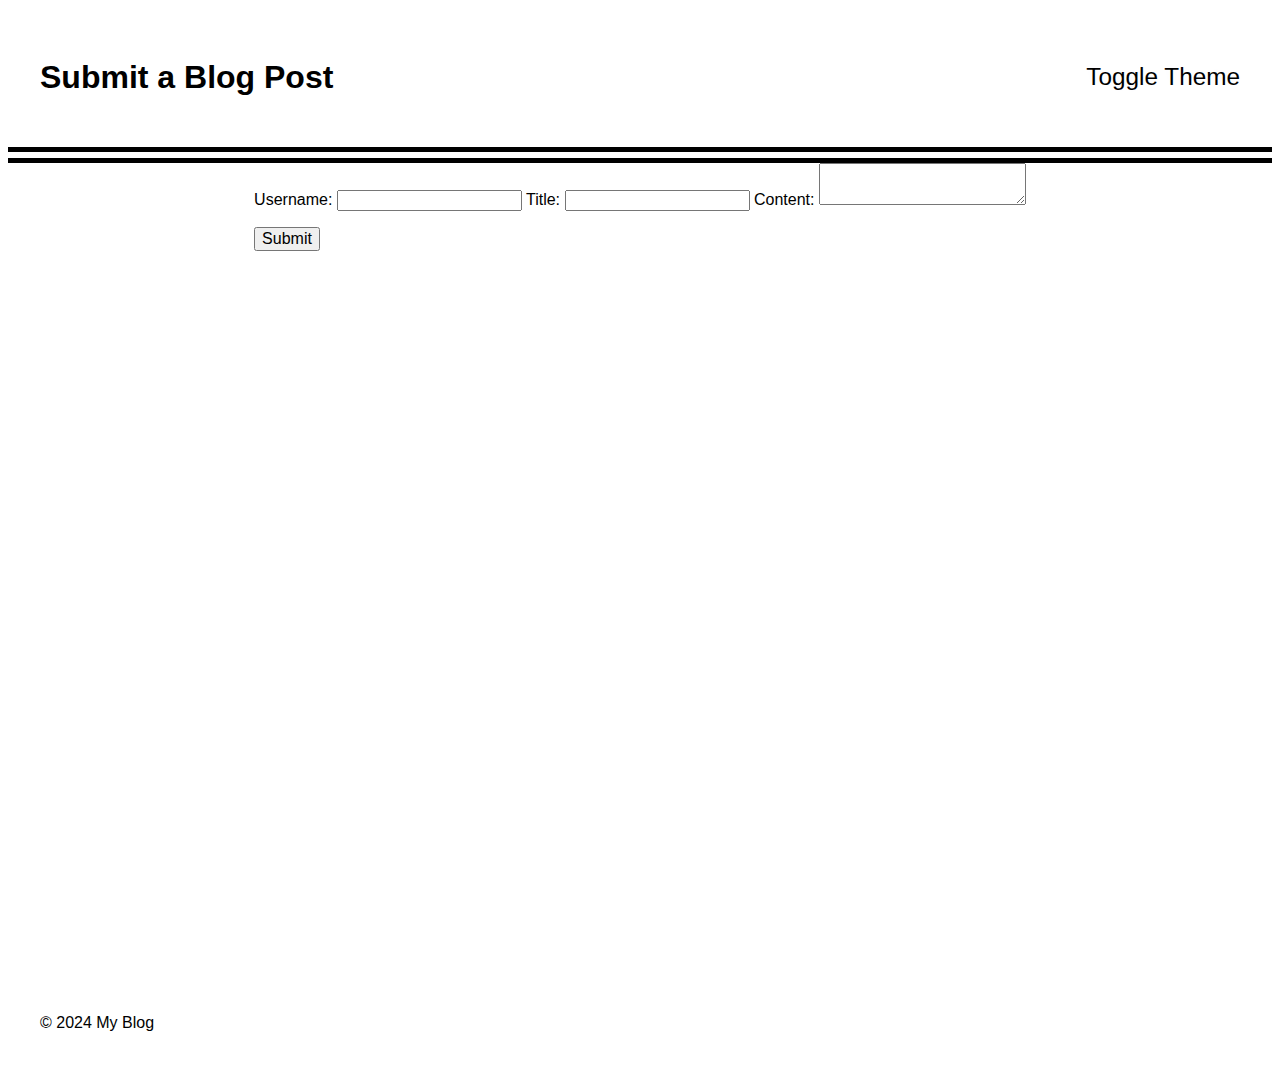
<file: index.html>
<!DOCTYPE html>
<html lang="en">
<head>
    <meta charset="UTF-8">
    <meta name="viewport" content="width=device-width, initial-scale=1.0">
    <title>Submit a Blog Post</title>
    <link rel="stylesheet" href="./assets/css/styles.css">
</head>
<body>
    <header>
        <h1>Submit a Blog Post</h1>
        <button id="toggle">Toggle Theme</button>
    </header>

    <main>
        <form id="blogForm"> <!-- Ensure this ID matches -->
            <label for="username">Username:</label>
            <input type="text" id="username" name="username" required>

            <label for="title">Title:</label>
            <input type="text" id="title" name="title" required>

            <label for="content">Content:</label>
            <textarea id="content" name="content" required></textarea>

            <p id="error" style="color: red;"></p>

            <button type="submit">Submit</button>
        </form>
    </main>

    <footer>
        <p>&copy; 2024 My Blog</p>
    </footer>

    <script src="./assets/js/logic.js" defer></script>
    <script src="./assets/js/form.js" defer></script>
</body>
</html>
</file>
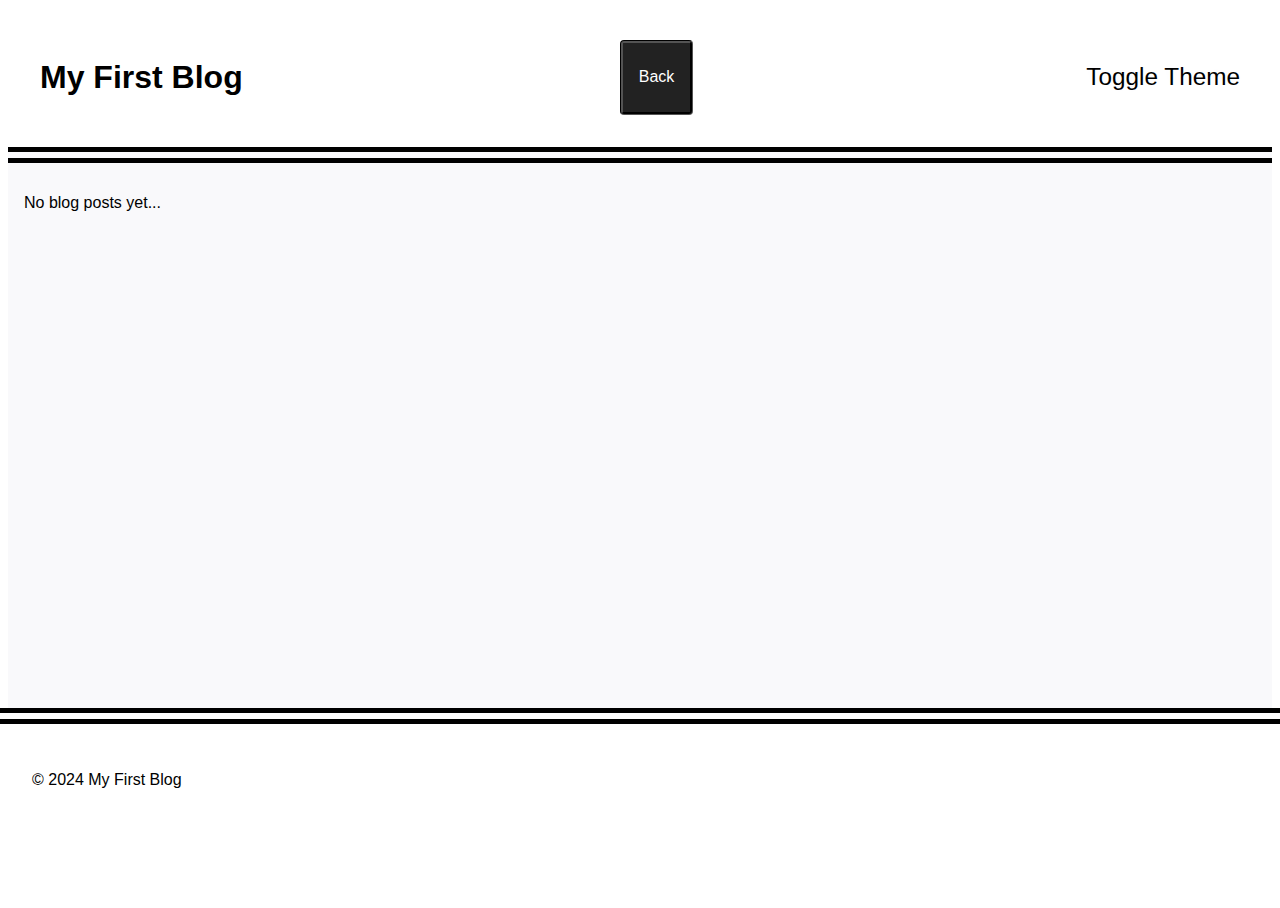
<file: blog.html>
<!DOCTYPE html>
<html lang="en">

<head>
    <meta charset="UTF-8" />
    <meta name="viewport" content="width=device-width, initial-scale=1.0" />
    <meta http-equiv="X-UA-Compatible" content="ie=edge" />
    <title>My First Blog</title>

    <link rel="stylesheet" href="./assets/css/styles.css" />
    <link rel="stylesheet" href="./assets/css/blog.css" />

    <script src="./assets/js/logic.js" defer></script>
    <!-- <script src="./assets/js/form.js" defer></script> -->
</head>

<body>
    <div class="container light" id="container">

        <header>
            <h1>My First Blog</h1>
            <button id="back">Back</button>
            <button id="toggle">Toggle Theme</button>
        </header>

        <main id="blogListContainer">
            <h2>Blog Posts</h2>
        </main>

        <footer>
            <p>&copy; 2024 My First Blog</p>
        </footer>
    </div>

    <script>
        const toggle = document.getElementById("toggle");
        const container = document.getElementById("container");
        let mode = localStorage.getItem("mode") || "light";
        container.className = mode;

        toggle.addEventListener("click", () => {
            mode = mode === "light" ? "dark" : "light";
            container.className = mode;
            localStorage.setItem("mode", mode);
        });

        const blogListContainer = document.getElementById("blogListContainer");

        function renderBlogPosts() {
            const posts = JSON.parse(localStorage.getItem("blogPosts")) || [];
            blogListContainer.innerHTML = "";

            if (posts.length === 0) {
                const noPostsMessage = document.createElement("p");
                noPostsMessage.textContent = "No blog posts yet...";
                blogListContainer.appendChild(noPostsMessage);
            } else {
                posts.forEach(post => {
                    const postElement = document.createElement("div");
                    postElement.classList.add("blog-post");
                    postElement.innerHTML = `
                        <h2>${post.title}</h2>
                        <p>${post.content}</p>
                        <p><em>Posted by: ${post.username}</em></p>
                    `;
                    blogListContainer.appendChild(postElement);
                });
            }
        }


        function initializeLocalStorage() {
            // Check if "blogPosts" exists in localStorage
            if (!localStorage.getItem("blogPosts")) {
                // If not, initialize it with an empty array
                localStorage.setItem("blogPosts", JSON.stringify([]));
            }
        }

        // Call initializeLocalStorage to ensure "blogPosts" is set up on page load
        initializeLocalStorage();

        document.getElementById("back").addEventListener("click", () => {
            window.location.href = "index.html";
        });

        renderBlogPosts();
    </script>
</body>

</html>
</file>
<file: assets/css/styles.css>
:root {
  --circle-color: #ffb100; /* Set your preferred color for light mode */
}

body.dark {
  --circle-color: #ff4500; /* Set the dark mode circle color */
}

html {
height: 100%;
}

body {
min-height: 100%;
line-height: 1;
font-family: sans-serif;
}

​h1,
h2,
h3,
h4,
h5,
h6 {
font-size: 100%;
}

​input,
select,
option,
optgroup,
textarea,
button,
pre,
code {
font-size: 100%;
font-family: inherit;
}

​ol,
ul {
list-style: none;
}


:root {
--light: #fff;
--light-accent: #f9f9fb;
--dark: #000;
--dark-accent: #222;
--dark-accent-action: #111;
--action: #563d7c;
--action-accent: #8570a5;
--disabled: #aaa;
--error: #ff0022;
--circle-color: #ffb100;
}

* {
transition: background-color ease-in .5s;
}


header {
display: flex;
flex-flow: row wrap;
justify-content: space-between;
}

header,
footer {
padding: 2rem;
}

main {
height: calc(100vh - 6rem);
display: flex;
justify-content: center;
align-items: stretch;
border-top: double 1rem;
}


.dark header,
.dark footer {
background-color: var(--dark);
color: var(--light);
}


.dark main {
background-color: var(--dark-accent);
color: var(--light);
border-top: solid .5rem var(--disabled);
}

.light header,
.light footer {
background-color: var(--light);
color: var(--dark);
}

.light main {
background-color: var(--light-accent);
color: var(--dark);
}


.circle {
  background-color: var(--circle-color);
  width: 50px;
  height: 50px;
  border-radius: 50%;
  margin: 1rem auto;
}

#toggle {
font-size: 1.52em;
margin: 0;
padding: 0;
background: transparent;
border: none;
cursor: pointer;
text-shadow: 0px 0px .5rem var(--light-accent);
}
</file>
<file: assets/css/blog.css>
a {
  text-decoration: none;
}

article {
  flex: 1 1 50%;
  border: 2px solid;
  border-radius: 4px;
  padding: 1rem;
  position: relative;
}

article blockquote {
  margin: 1rem;
  margin-bottom: 2rem;
  font-style: italic;
}

article h2 {
  text-transform: capitalize;
  border-bottom: thin solid;
}

article p {
  position: absolute;
  left: 1rem;
  bottom: 0.5rem;
  opacity: .75;
}

footer {
  position: fixed;
  inset: 0;
  top: calc(100% - 12rem);
}

li {
  margin: 1rem;
}

main {
  flex-direction: column;
  gap: 1em;
  padding: 1rem;
  height: calc(100vh - 18rem);
  overflow-y: scroll;
  justify-content: flex-start;
}

ul {
  list-style: none;
}

/*
  Classes
*/
.card {
  flex: 1 1 50%;
  border: 2px solid;
  border-radius: 4px;
}

.dark a {
  color: var(--light);
}

.light footer {
  border-top: double 1rem;
}

.light a {
  color: var(--dark);
}

/*
  IDs
*/
#back {
  padding: 0.5rem 1rem;
  border-radius: 4px;
  margin-right: 1rem;
  border: groove black;
  background-color: var(--dark-accent);
  color: var(--light);
}


#back:active {
  box-shadow: 1px 1px 1px 1px rgba(0, 0, 0, .5);
  background-color: var(--dark-accent);
}

#back:hover {
  border-style: inset;
  background-color: var(--dark-accent-action);
}

#love {
  text-align: center;
}
</file>
